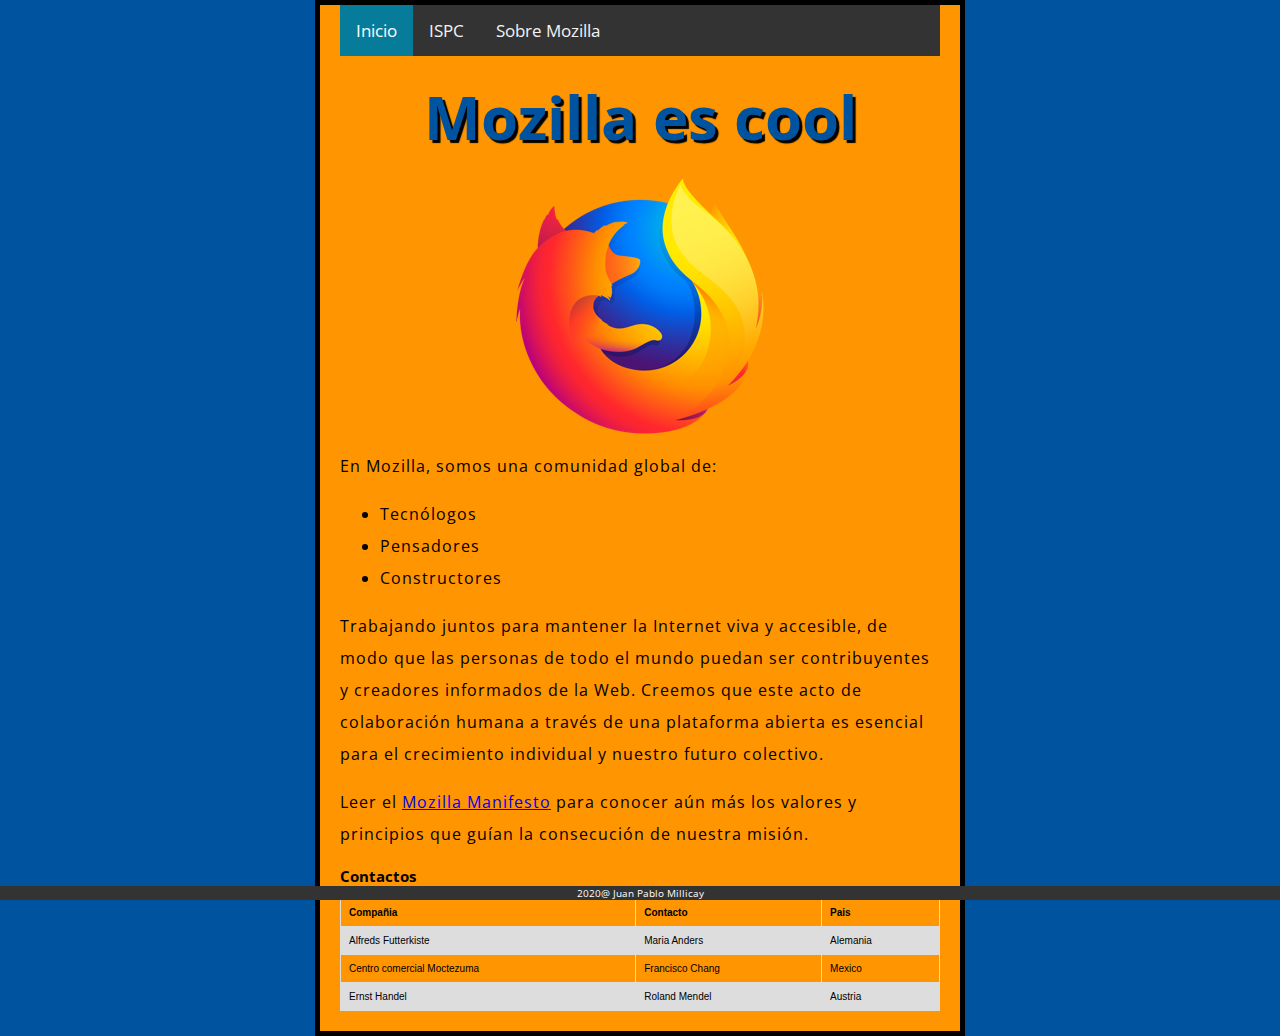
<file: index.html>
<!DOCTYPE html>
<html>
  <head>
    <meta charset="utf-8">
    <meta name="viewport" content="width=device-width, initial-scale=1">
    <link href="http://fonts.googleapis.com/css?family=Open+Sans" rel="stylesheet" type="text/css">
    <link href="styles/style.css" rel="stylesheet" type="text/css">

    <title>Mi Primer Pagina</title>


       <style>
			table {
			  font-family: arial, sans-serif;
			  border-collapse: collapse;
			    width: 100%;
			  }

			td, th {
			  border: 1px solid #dddddd;
			  text-align: left;
			  padding: 8px;
			}

			tr:nth-child(even) {
			  background-color: #dddddd;
			}
	</style>


    <div class="topnav">
		  <a class="active" href="index.html">Inicio</a>
		  <a href="https://acceso.ispc.edu.ar/">ISPC</a>
		  <a href="mozilla.html">Sobre Mozilla</a>
   </div>
  </head>

  <body>
    <h1>Mozilla es cool</h1>
    <img src="images/firefox-icon.png" alt="Firefox logo: un zorro llameante que rodea la Tierra.">

    <p>En Mozilla, somos una comunidad global de:</p>

    <ul> <!-- changed to list in the tutorial -->
      <li>Tecnólogos</li>
      <li>Pensadores</li>
      <li>Constructores</li>
    </ul>

    <p>Trabajando juntos para mantener la Internet viva y accesible, de modo que las personas de todo el mundo puedan ser contribuyentes y creadores informados de la Web. Creemos que este acto de colaboración humana a través de una plataforma abierta es esencial para el crecimiento individual y nuestro futuro colectivo.</p>

    <p>Leer el <a href="https://www.mozilla.org/es-ES/about/manifesto/">Mozilla Manifesto</a> para conocer aún más los valores y principios que guían la consecución de nuestra misión.</p>

    <h2>Contactos</h2>

<table>
  <tr>
    <th>Compañia</th>
    <th>Contacto</th>
    <th>Pais</th>
  </tr>
  <tr>
    <td>Alfreds Futterkiste</td>
    <td>Maria Anders</td>
    <td>Alemania</td>
  </tr>
  <tr>
    <td>Centro comercial Moctezuma</td>
    <td>Francisco Chang</td>
    <td>Mexico</td>
  </tr>
  <tr>
    <td>Ernst Handel</td>
    <td>Roland Mendel</td>
    <td>Austria</td>
  </tr>
 
</table>



<div class="footer">
  2020@ Juan Pablo Millicay
</div>
  </body>
</html>
</file>
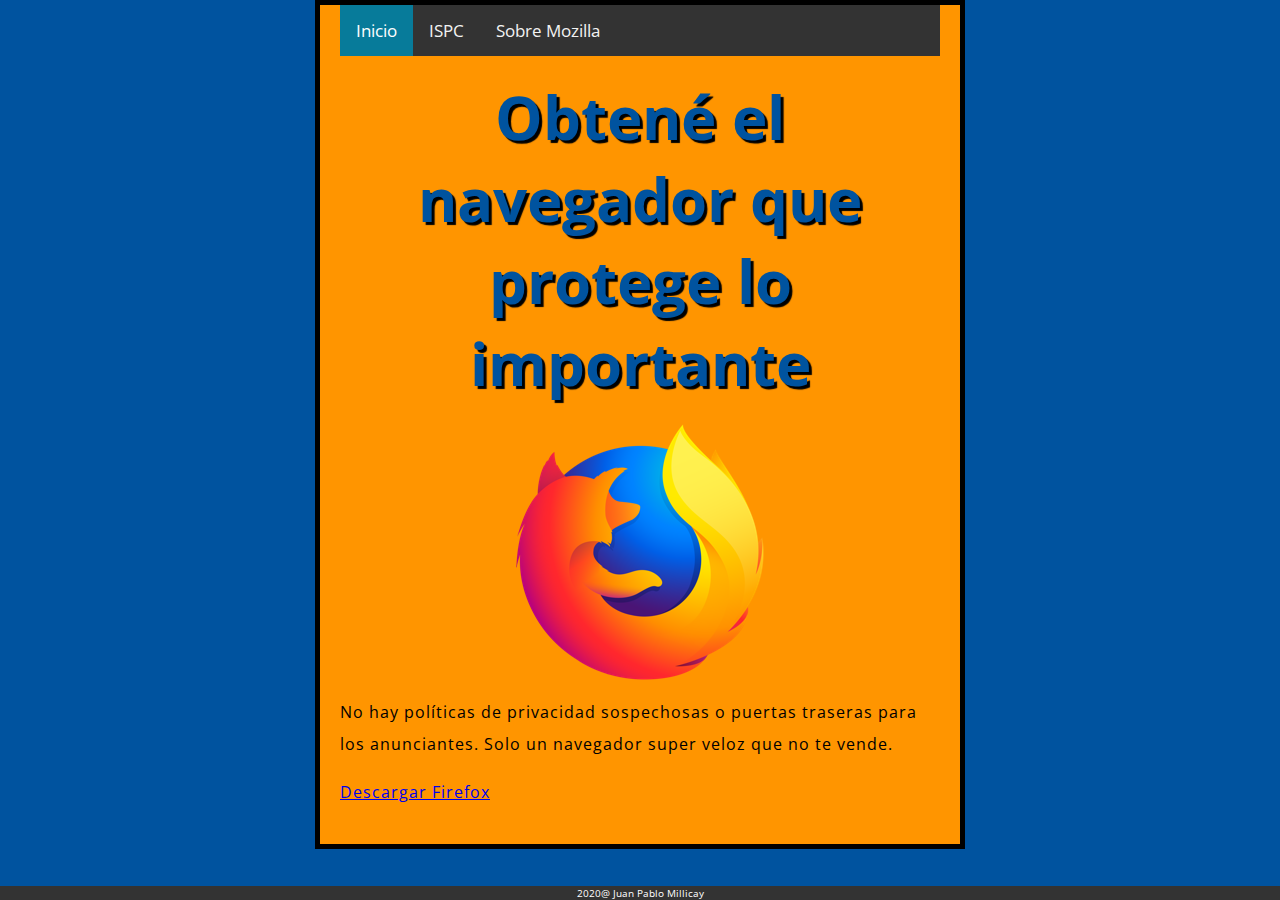
<file: mozilla.html>
<!DOCTYPE html>
<html>
  <head>
    <meta charset="utf-8">
    <meta name="viewport" content="width=device-width, initial-scale=1">
    <link href="http://fonts.googleapis.com/css?family=Open+Sans" rel="stylesheet" type="text/css">
    <link href="styles/style.css" rel="stylesheet" type="text/css">

    <title>Mi Primer Pagina</title>
    
    <div class="topnav">
      <a class="active" href="index.html">Inicio</a>
      <a href="https://acceso.ispc.edu.ar/">ISPC</a>
      <a href="mozilla.html">Sobre Mozilla</a>
   </div>
  </head>

  <body>

    <h1>Obtené el navegador que protege lo importante</h1>
      <img src="images/firefox-icon.png" alt="Firefox logo: un zorro llameante que rodea la Tierra.">

    <p>No hay políticas de privacidad sospechosas o puertas traseras para los anunciantes. Solo un navegador super veloz que no te vende.</p>

    <p>
      <a href="https://www.mozilla.org/es-AR/firefox/download/thanks/">Descargar Firefox</a>
    </p>

    <div class="footer">
      2020@ Juan Pablo Millicay
    </div>

  </body>
</html>
</file>
<file: styles/style.css>
html {
  font-size: 10px;
  font-family: 'Open Sans', sans-serif;
}


h1 {
  font-size: 60px;
  text-align: center;
}

p, li {
  font-size: 16px;
  line-height: 2;
  letter-spacing: 1px;
}


html {
  background-color: #00539F;
}

body {
  width: 600px;
  margin: 0 auto;
  background-color: #FF9500;
  padding: 0 20px 20px 20px;
  border: 5px solid black;
}

h1 {
  margin: 0;
  padding: 20px 0;
  color: #00539F;
  text-shadow: 3px 3px 1px black;
}

img {
  display: block;
  margin: 0 auto;
}

.topnav {
  overflow: hidden;
  background-color: #333;
}

.topnav a {
  float: left;
  color: #f2f2f2;
  text-align: center;
  padding: 14px 16px;
  text-decoration: none;
  font-size: 17px;
}

.topnav a:hover {
  background-color: #ddd;
  color: black;
}

.topnav a.active {
  background-color: #077b9a;
  color: white;
}

.footer {
   position: fixed;
   left: 0;
   bottom: 0;
   width: 100%;
   background-color: #333;
   color: white;
   text-align: center;
}
</file>
